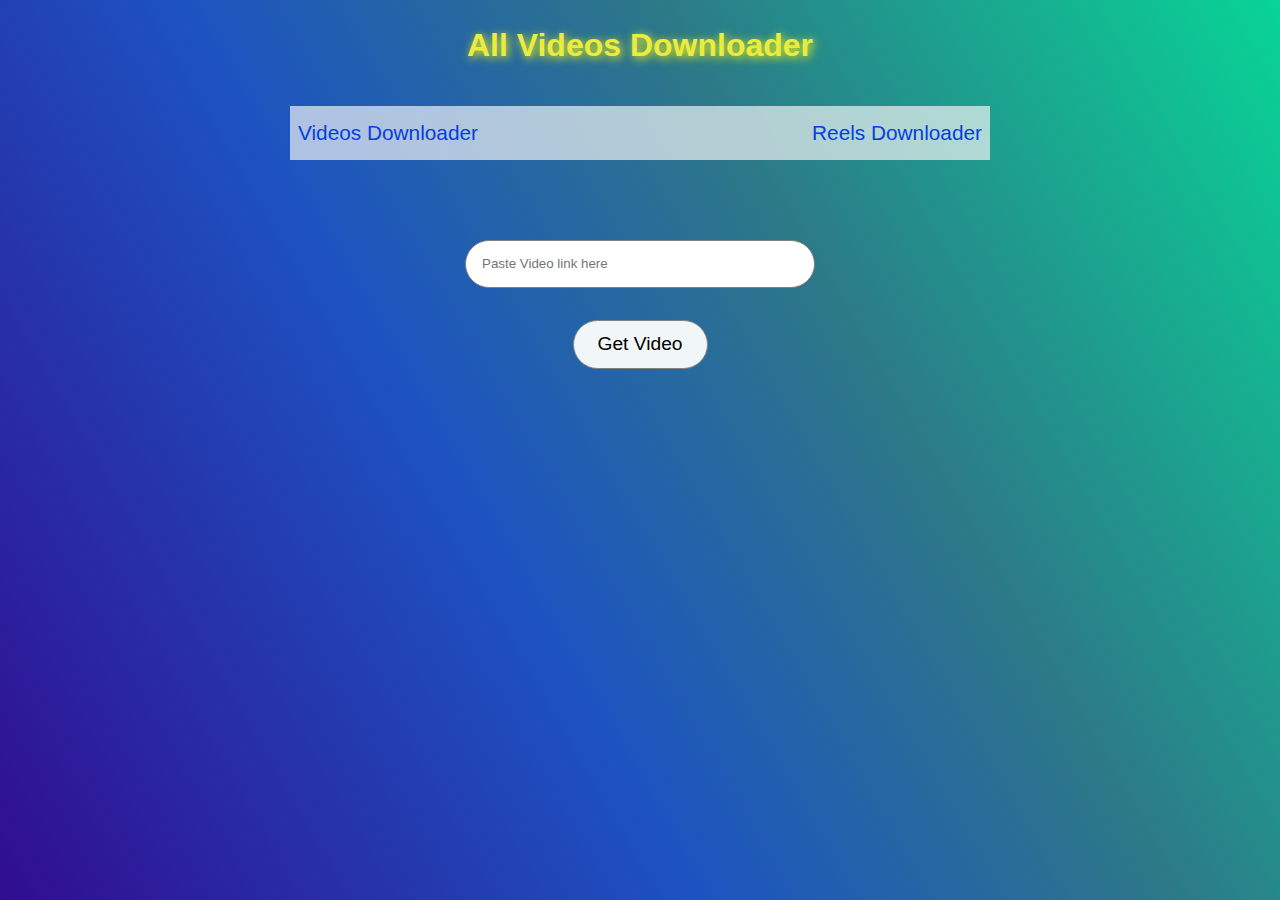
<file: index.html>
<!DOCTYPE html>
<html lang="en">
  <head>
    <meta charset="UTF-8" />
    <meta http-equiv="X-UA-Compatible" content="IE=edge" />
    <meta name="viewport" content="width=device-width, initial-scale=1.0" />
    <title>All Videos Downloader</title>
    <link rel="stylesheet" href="./style.css" />
  </head>
  <body>
    <div class="loading">
      <img src="./loading.webp" alt="loading">
    </div>
    <header class="flex">
      <h1>All Videos Downloader</h1>
    </header>

    <div class="links">
      <button class="pages-links">
        <a href="./index.html">Videos Downloader</a>
      </button>
      <button class="pages-links">
        <a href="./instagram-downloader.html">Reels Downloader</a>
      </button>
    </div>

    <div class="card flex">
      <div class="card flex">
        <div class="image--container flex"></div>
        <div class="title--container"><p id="video-title"></p></div>
      </div>
      <div id="middle" class="select"></div>
    </div>

    <div class="form flex">
      <input id="input--text" placeholder="Paste Video link here" type="text" />
      <button onclick="getVideo()" type="submit">Get Video</button>
    </div>
    <script src="./index.js"></script>
  </body>
</html>
</file>
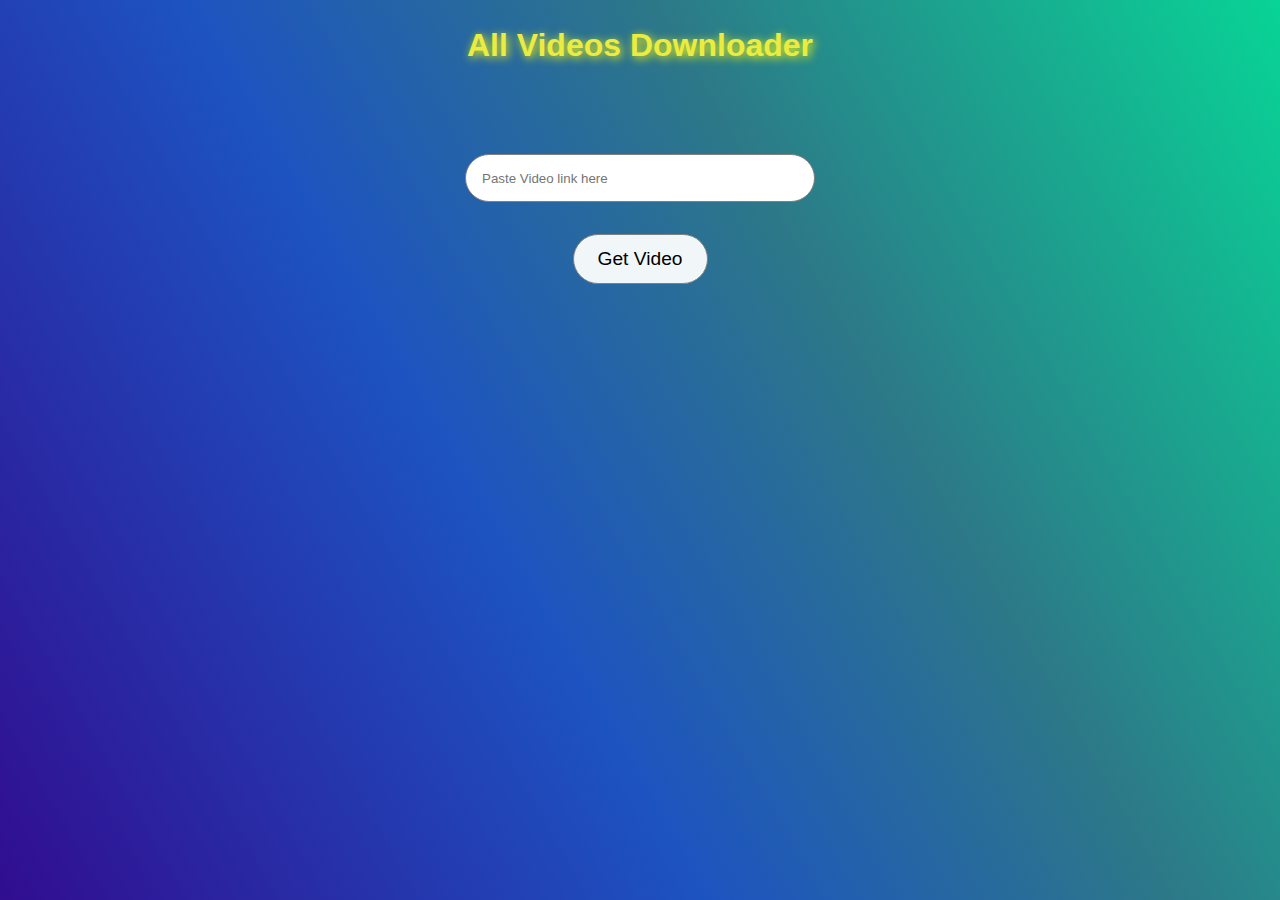
<file: instagram-downloader.html>
<!DOCTYPE html>
<html lang="en">
  <div class="loading">
    <img src="./loading.webp" alt="loading">
  </div>
  <head>
    <meta charset="UTF-8" />
    <meta http-equiv="X-UA-Compatible" content="IE=edge" />
    <meta name="viewport" content="width=device-width, initial-scale=1.0" />
    <title>All Videos Downloader</title>
    <link rel="stylesheet" href="./style.css" />
  </head>
  <body>
    <header class="flex">
      <h1>All Videos Downloader</h1>
    </header>

    <div class=" card flex">
      <div class="card flex">
        <div class="image--container flex"></div>
        <div class="title--container"><p id="video-title"></p></div>
      </div>
    </div>

    <div class="form flex">
      <input id="input--text" placeholder="Paste Video link here" type="text" />
      <button onclick="getVideo()" type="submit">Get Video</button>
    </div>
    <script src="./instagram.js"></script>
  </body>
</html>
</file>
<file: style.css>
* {
  margin: 0;
  padding: 0;
  box-sizing: border-box;
  font-family: "Trebuchet MS", "Lucida Sans Unicode", "Lucida Grande",
    "Lucida Sans", Arial, sans-serif;
}
body {
  -webkit-font-smoothing: antialiased;
  -moz-osx-font-smoothing: grayscale;
  background: linear-gradient(
    240deg,
    rgba(8, 212, 150, 1) 0%,
    rgba(45, 120, 136, 1) 35%,
    rgba(29, 83, 193, 1) 61%,
    rgba(49, 13, 144, 1) 100%
  );
  min-height: 100vh;
  position: relative;
}
.flex {
  display: flex;
  align-items: center;
  justify-content: center;
}
header {
  height: 10vh;
}
h1 {
  color: rgb(235, 235, 65);
  text-shadow: 2px 2px 10px yellow;
  text-align: center;
}
.form {
  flex-direction: column;
  margin: 2rem auto;
}
.form > input {
  margin: 1rem 0;
  height: 3rem;
  min-width: 350px;
  max-width: 700px;
  border: 1px solid gray;
  outline: none;
  border-radius: 30px;
  padding: 0 1rem;
}
.form > button {
  padding: 0.8rem 1.5rem;
  font-size: 1.2rem;
  border: 1px solid grey;
  border-radius: 30px;
  cursor: pointer;
  margin: 1rem 0;
  background-color: #f1f6f8;
}
a {
  color: black;
  text-decoration: none;
}
.card {
  flex-direction: column;
}
.image--container {
  max-width: 400px;
}
img {
  max-width: 100%;
}
.title--container {
  margin-top: 1rem;
  padding-inline: 2.5rem;
  font-size: 1.5rem;
  color: whitesmoke;
  text-align: center;
}
.select {
  margin-top: 1rem;
}
.select > select {
  font-size: 1rem;
  padding: 0.5rem;
  outline: none;
  border: none;
  border-radius: 30px;
}
.select > select > option {
  border-radius: 30px;
  padding: 0.5rem 0;
}
.links {
  display: flex;
  justify-content: space-between;
  max-width: 700px;
  margin-top: 1rem;
  margin-inline: auto;
  background: rgba(248, 248, 248, 0.671);
}
.pages-links {
  font-size: 1.3rem;
  border: none;
  background: none;
  /* border-radius: 50px; */
  padding: 0.7rem 0.5rem;
  /* margin: 0.5rem; */
}
.pages-links > a {
  color: rgb(5, 63, 223);
  line-height: 1.5;
}
.loading{
  position: absolute;
  display: none;
  align-items: center;
  justify-content: center;
  width: 100%;
  height: 100vh;
  background-color: black;
  z-index: 2;
}
</file>
